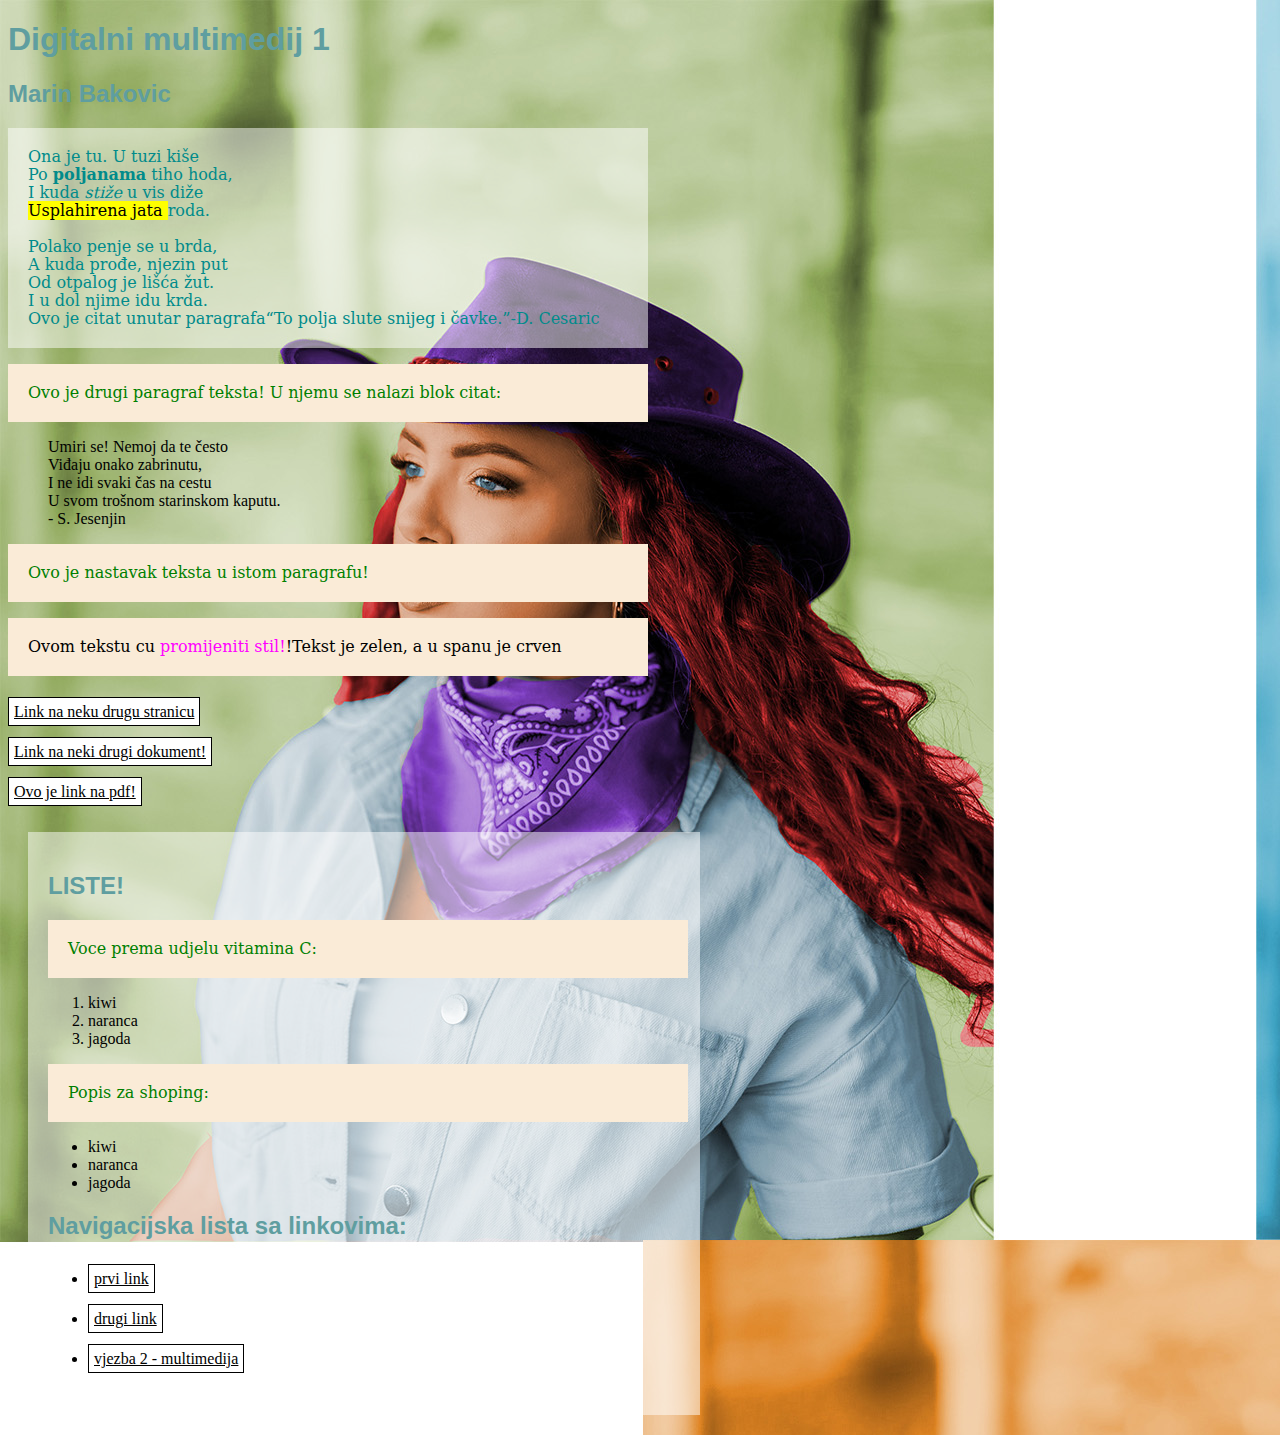
<file: index.html>
<!doctype html>
<html>
<head>
<meta charset="UTF-8">
<title>moj html dokument</title>
	<link rel="stylesheet" href="stil.css"/>
</head>
<body class="pozadina">
	<h1>Digitalni multimedij 1</h1>
	<h2>Marin Bakovic</h2>
    <p class="paragraf_2">
	Ona je tu. U tuzi kiše<br>
	Po <b>poljanama</b> tiho hoda,<br>
	I kuda <i>stiže</i> u vis diže<br>
	<mark>Usplahirena jata </mark>roda.<br>
	<br>
	Polako penje se u brda,<br>
	A kuda prođe, njezin put<br>
	Od otpalog je lišća žut.<br>
	I u dol njime idu krda.<br>
    Ovo je citat unutar paragrafa<q>To polja slute snijeg i čavke.</q>-D. Cesaric
	</p>
	<p>Ovo je drugi paragraf teksta! U njemu se nalazi blok citat:</p>
	<blockquote>
	    Umiri se! Nemoj da te često<br>
        Viđaju onako zabrinutu,<br>
        I ne idi svaki čas na cestu<br>
        U svom trošnom starinskom kaputu.<br>
		- S. Jesenjin
	</blockquote>
	<p>Ovo je nastavak teksta u istom paragrafu! </p>
	<p style="color: black;">Ovom tekstu cu <span>promijeniti stil!</span>!Tekst je zelen, a u spanu je crven</p>
	
	<a href="https://www.w3schools.com/html/">Link na neku drugu stranicu</a><br/>
	<a href="vjezba 1.html">Link na neki drugi dokument!</a><br/>
	<a href="Dokumenti/vjezba4.pdf">Ovo je link na pdf!</a>
	<div class="novi_blok">
	<h2>LISTE!</h2>
	<P>Voce prema udjelu vitamina C:</P>
	<ol>
		<li>kiwi</li>
		<li>naranca</li>
		<li>jagoda</li>
	</ol>
	<p>Popis za shoping:</p>
	<ul>
		<li>kiwi</li>
		<li>naranca</li>
		<li>jagoda</li>
	</ul>
	<h2>Navigacijska lista sa linkovima:</h2>
	<nav>
		<ul>
			<li><a href="#">prvi link</a></li>
			<li><a href="#">drugi link</a></li>
			<li><a href="vjezba 2.html">vjezba 2 - multimedija</a></li>
		</ul>
	</nav>
	</div>
	
</body>
</html>
</file>
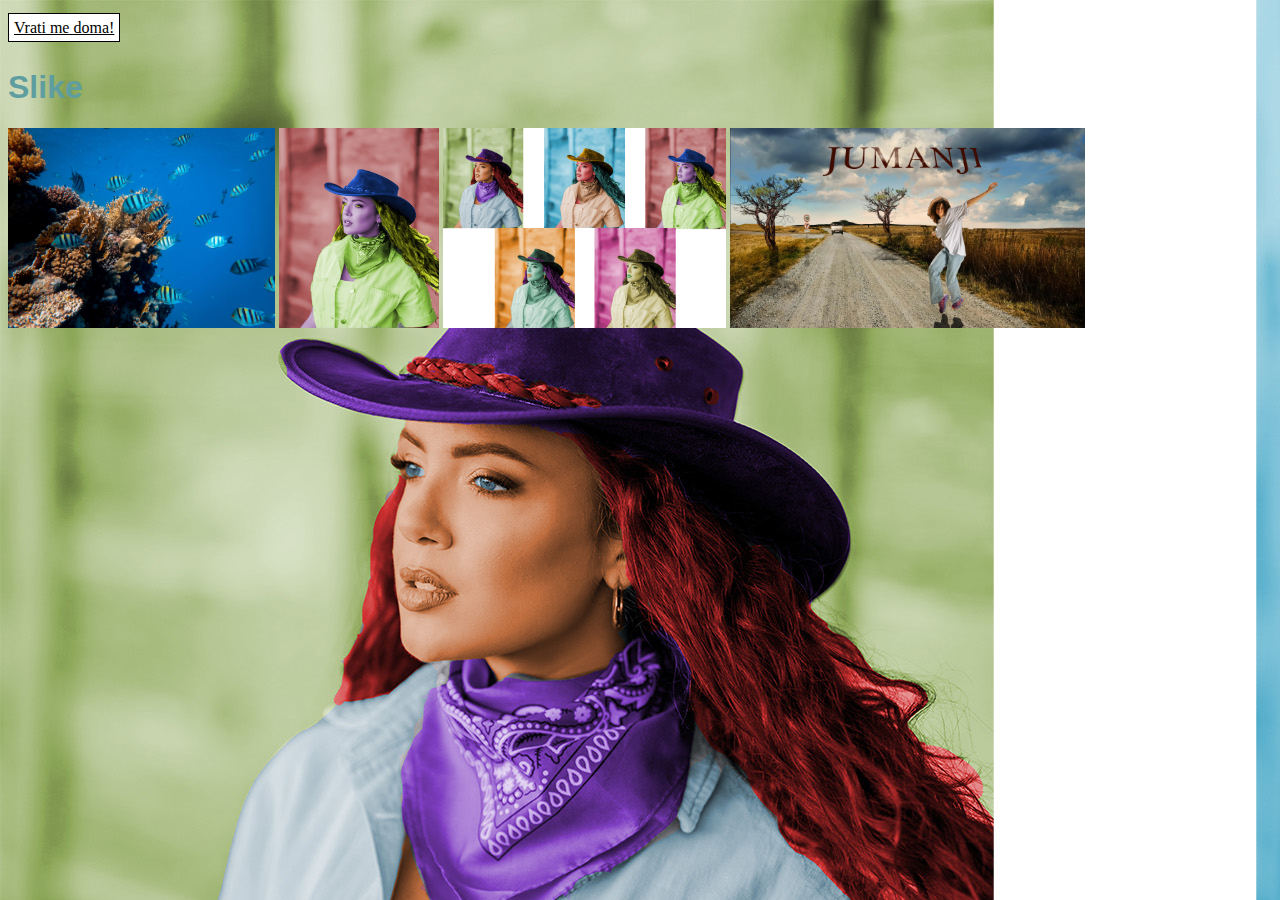
<file: vjezba 1.html>
<!doctype html>
<html>
<head>
<meta charset="UTF-8">
<title>vjezba1</title>
	<link rel="stylesheet" href="stil.css"/>
</head>
<body class="pozadina">
	<a href="index.html">Vrati me doma!</a>
	<h1>Slike</h1>
	<img src="slike/templateD.jpg"/>
	<img src="slike/vjezba 6 3.jpg"/>
	<img src="slike/vjezba 6.jpg"/>
	<img src="slike/vjezba 7.jpg"/>
</body>
</html>
</file>
<file: stil.css>
@charset "UTF-8";
/* CSS Document */
p {
	color:green;
	font-family: Constantia, "Lucida Bright", "DejaVu Serif", Georgia, "serif";
	font-size: 16px;
	line-height: 18px;
	width: 600px;
	background-color: antiquewhite;
	padding: 20px;
} 
.paragraf_2{color: darkcyan; background-color: rgba(255, 255, 255, 0.5)}
.novi_blok{
	background-color: rgba(255, 255, 255, 0.5);
	padding:20px;
    margin: 20px;
    width:50%;
} 
h1, h2 { 
	font-family: Gotham, "Helvetica Neue", Helvetica, Arial, "sans-serif";
	color: cadetblue

}

span {color: rgb(255, 0, 255);}
.pozadina{ 
	background-image: url("slike/vjezba 6.jpg");
}
.drugapozadina{ 
	background-color: darkgrey;
}
a:link {
	color: black;
	background-color: white;
	padding: 5px;
	line-height: 40px;
	border:1px solid #000000; 
}
a:hover{
	background-color: darkgray;
} 
img{
	height: 200px;
}
</file>
